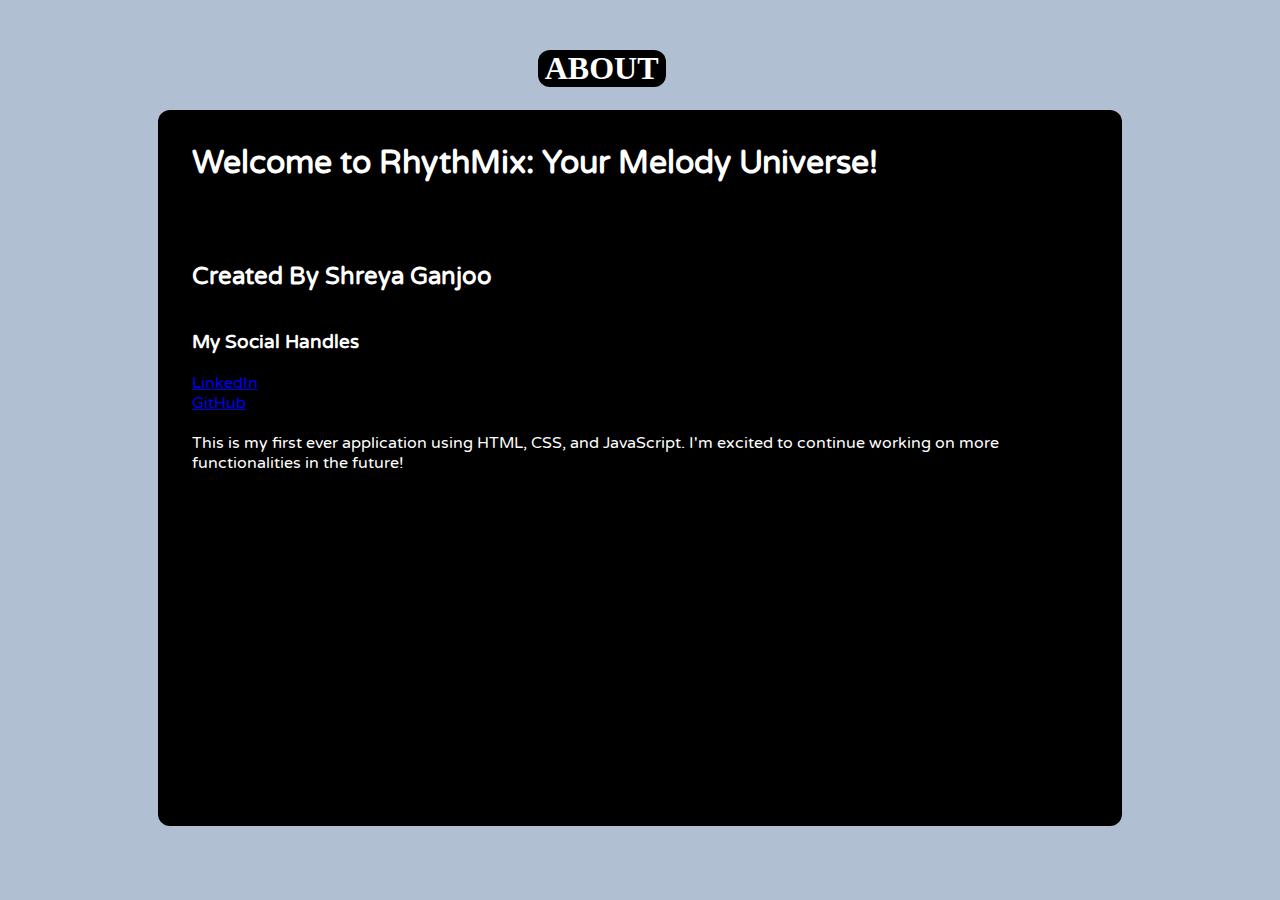
<file: about.html>
<!DOCTYPE html>
<html lang="en">
<head>
    <meta charset="UTF-8">
    <meta name="viewport" content="width=device-width, initial-scale=1.0">
    <title>About Page</title>
    <link rel="stylesheet" href="style.css">

</head>
<body>
    <h1 class="aboutpage">ABOUT</h1>
    <div class="containerAbout">
        <h1>Welcome to RhythMix: Your Melody Universe!</h1>

        <br>
        <br>
        <br>
        <br>

        <h2>Created By Shreya Ganjoo</h2>

        <br>
        <br>

        <h3>My Social Handles</h3>

        <br>

        <p>

            <a href="https://www.linkedin.com/in/shreya-ganjoo-30563822b/" target="_blank">LinkedIn</a>
            <br>
            <a href="https://github.com/Shreyg-27" target="_blank">GitHub</a>
            <br>
        </p>

        <br>
        
        <p>This is my first ever application using HTML, CSS, and JavaScript. I'm excited to continue working on more functionalities in the future!</p>
    </div>
</body>
</html>
</file>
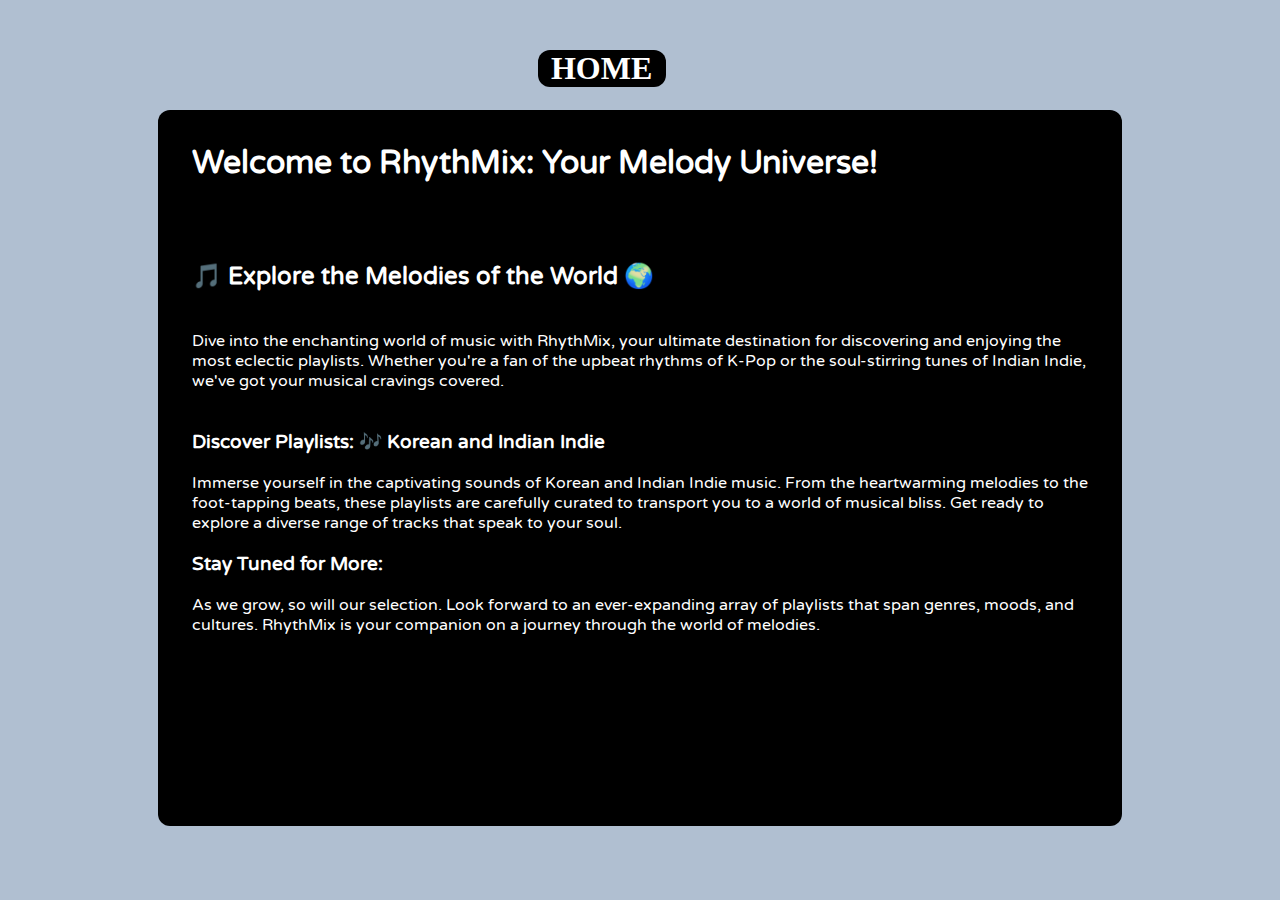
<file: home.html>
<!DOCTYPE html>
<html lang="en">
<head>
    <meta charset="UTF-8">
    <meta name="viewport" content="width=device-width, initial-scale=1.0">
    <title>Homepage</title>
    <link rel="stylesheet" href="style.css">
    
</head>
<body>
    <h1 class="homepage">HOME</h1>
    <div class="containerHome">
        <h1>Welcome to RhythMix: Your Melody Universe!</h1>
        <br>
        <br>
        <br>
        <br>

        <h2>🎵 Explore the Melodies of the World 🌍</h2>
        <br>
        <br>
        <p>Dive into the enchanting world of music with RhythMix, your ultimate destination for discovering and enjoying the most eclectic 
            playlists. Whether you're a fan of the upbeat rhythms of K-Pop or the soul-stirring tunes of Indian Indie, we've got your musical 
            cravings covered.
        </p>
        <br>
        <br>

        <h3>Discover Playlists: 🎶 Korean and Indian Indie</h3>
        <br>

        <p>
            Immerse yourself in the captivating sounds of Korean and Indian Indie music. From the heartwarming melodies to the foot-tapping beats, 
            these playlists are carefully curated to transport you to a world of musical bliss. Get ready to explore a diverse range of tracks 
            that speak to your soul.
        </p>
        <br>

        <h3>Stay Tuned for More:</h3>
        <br>

        <p>
             As we grow, so will our selection. Look forward to an ever-expanding array of playlists that span genres, 
            moods, and cultures. RhythMix is your companion on a journey through the world of melodies.
        </p>
        <br>
    </div>
</body>
</html>
</file>
<file: style.css>
@import url('https://fonts.googleapis.com/css2?family=Poppins:wght@400;600;800&family=Ubuntu&display=swap');
@import url('https://fonts.googleapis.com/css2?family=Poppins:wght@400;600;800&family=Ubuntu&family=Varela+Round&display=swap');

body{
    background-color:#B0BFD1;
}

*{
    padding: 0;
    margin: 0;
}

.home{
    cursor: pointer;
}

.homepage{
    text-align: center;
    margin-top: 50px;
    background-color: black;
    width: 10%;
    border-radius: 12px;
    color: white;
    margin-left: 42%;
}

.containerHome{
    min-height: 72vh;
    background-color: black;
    color: white;
    font-family: 'Varela Round', sans-serif;
    margin: 23px auto;
    width: 70%;
    border-radius: 12px;
    padding: 34px;
    background-size: cover;
}

.about{
    cursor: pointer;
}

.aboutpage{
    text-align: center;
    margin-top: 50px;
    background-color: black;
    width: 10%;
    border-radius: 12px;
    color: white;
    margin-left: 42%;
}

.containerAbout{
    min-height: 72vh;
    background-color: black;
    color: white;
    font-family: 'Varela Round', sans-serif;
    margin: 23px auto;
    width: 70%;
    border-radius: 12px;
    padding: 34px;
    background-size: cover;
}

nav{
    font-family: 'Ubuntu', sans-serif;
    font-weight: bolder;
}

nav ul{
    display: flex;
    align-items: center;
    list-style-type: none;
    height: 65px;
    background-color: black;
    color: white;
}

nav ul li{
    padding: 0 12px;
}


.brand img{
    width: 50px;
    padding: 0 8px;
}

.brand{
    display: flex;
    align-items: center;
    font-size: 1.3rem;
    font-weight: bolder;
}

.container{
    min-height: 72vh;
    background-color: black;
    color: white;
    font-family: 'Varela Round', sans-serif;
    display: flex;
    margin: 23px auto;
    width: 70%;
    border-radius: 12px;
    padding: 34px;
    background-image: url('bg.jpg');
    background-size: cover;
}



.playlist1 img{
    align-items: center;
    padding-top: 60px;
    cursor: pointer;
}

.playlist2 img{
    align-items: center;
    padding-top: 60px;
    cursor: pointer;
}

.playlist1{
    padding-right: 100px;
}

.playlist2{
    padding-left: 100px;
}

span.playlistName1{
    padding-left: 100px;
    display: flex;
    cursor: pointer;
    margin-top: 20px;
}

span.playlistName2{
    padding-left: 100px;
    display: flex;
    cursor: pointer;
    margin-top: 20px;
}

.playlist1 img {
    border: 1px solid #ddd;
    border-radius: 8px;
    padding: 5px;
    width: 250px;
    margin-top: 100px;
}

.playlist2 img {
    border: 1px solid #ddd;
    border-radius: 8px;
    padding: 5px;
    width: 250px;
    height: 264px;
    margin-top: 100px;
}
</file>
